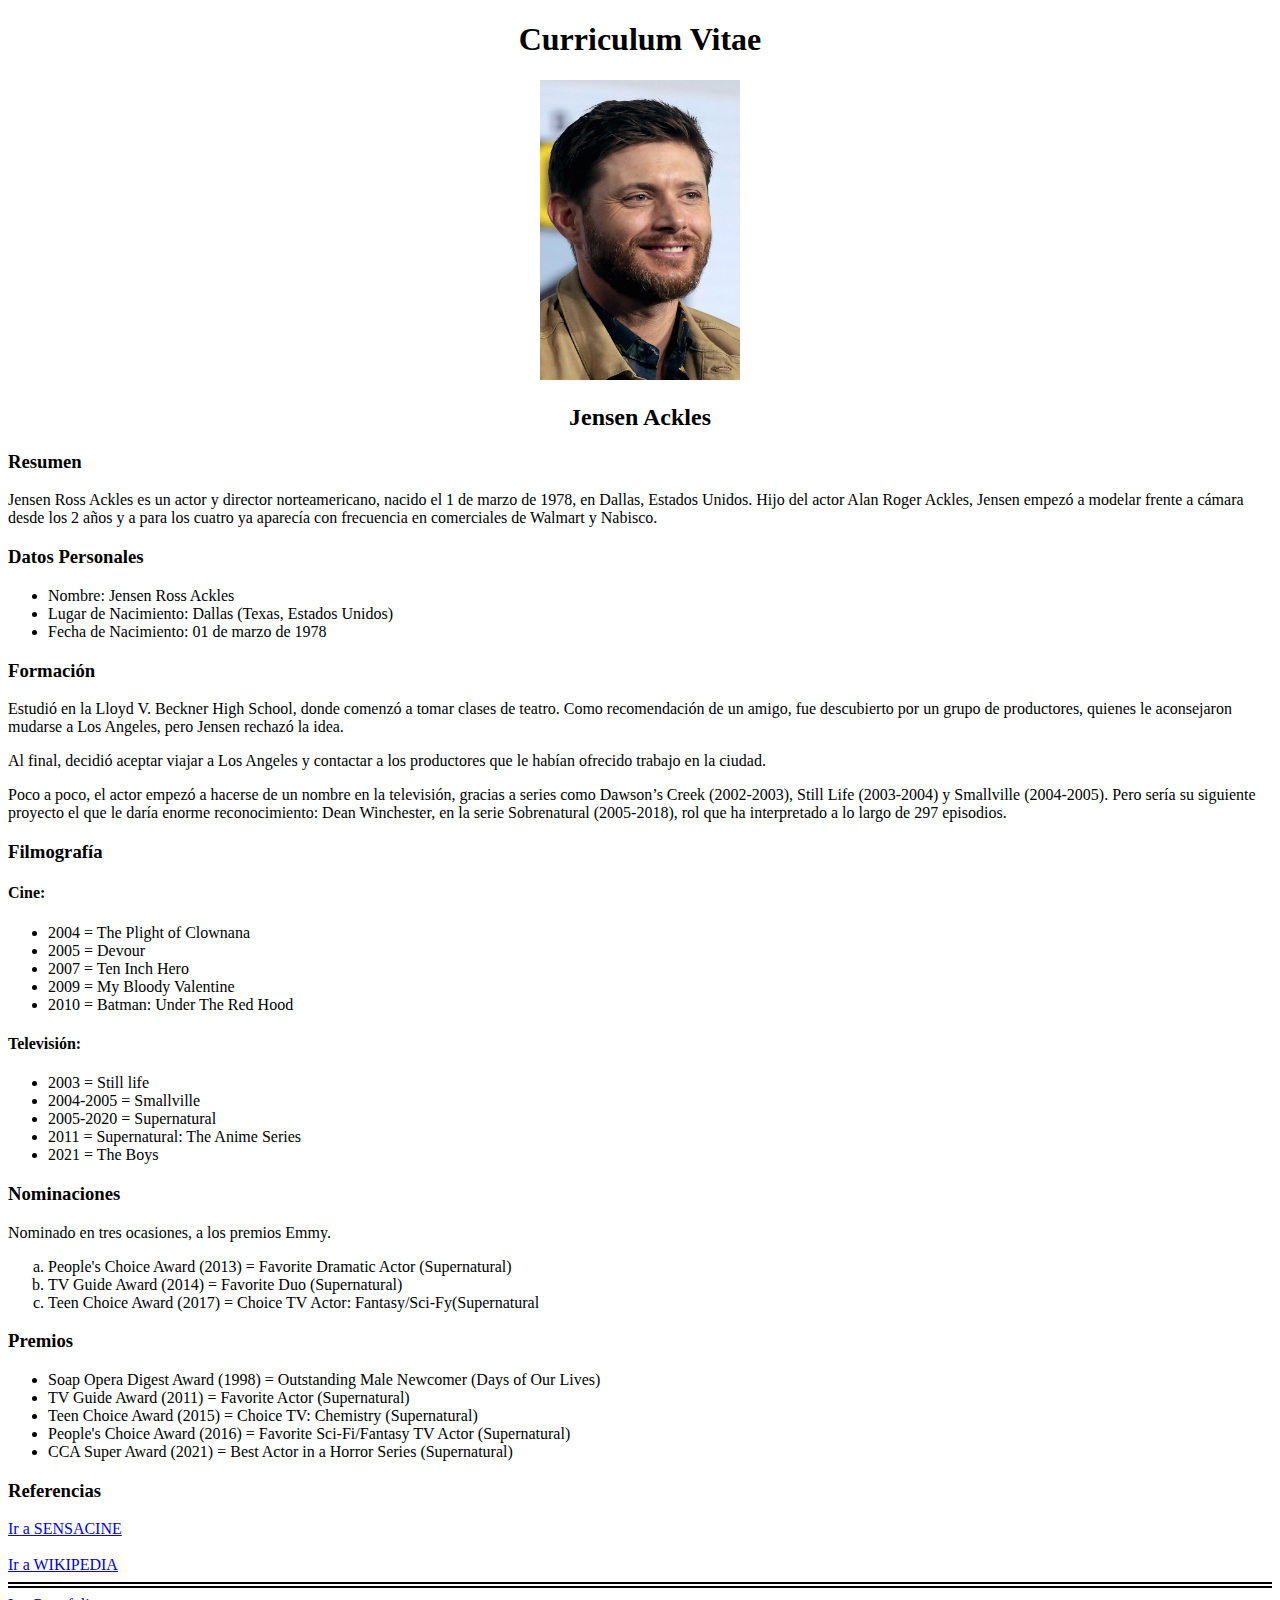
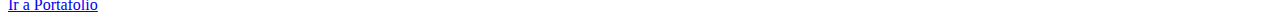
<file: index.html>
<!DOCTYPE html>
<html lang="en">

<head>
    <meta charset="UTF-8">
    <meta http-equiv="X-UA-Compatible" content="IE=edge">
    <meta name="viewport" content="width=device-width, initial-scale=1.0">
    <link rel="shortcut icon" href="assets/img/Dean.png" type="image/x-icon">
    <title>CV Jensen</title>
    <link rel="stylesheet" href="assets/css/main.css">
</head>

<body>
    <h1 style="text-align: center;">Curriculum Vitae</h1>
    <div style="text-align:center;">
        <img src="assets/img/Jensen_Ackles.jpg" alt="Foto Jensen Ackles">
        <h2>Jensen Ackles</h2>
    </div>
    <h3>Resumen</h3>
    <p>Jensen Ross Ackles es un actor y director norteamericano, nacido el 1 de marzo de 1978, en Dallas, Estados
        Unidos. Hijo del actor Alan Roger Ackles, Jensen empezó a modelar frente a cámara desde los 2 años y a para
        los cuatro ya aparecía con frecuencia en comerciales de Walmart y Nabisco.</p>

    <h3>Datos Personales</h3>
    <ul>
        <li>Nombre: Jensen Ross Ackles</li>
        <li>Lugar de Nacimiento: Dallas (Texas, Estados Unidos)</li>
        <li>Fecha de Nacimiento: 01 de marzo de 1978</li>
    </ul>

    <h3>Formación</h3>
    <p>Estudió en la Lloyd V. Beckner High School, donde comenzó a tomar clases de teatro. Como recomendación de un
        amigo, fue descubierto por un grupo de productores, quienes le aconsejaron mudarse a Los Angeles, pero
        Jensen rechazó la idea.</p>
    <p>Al final, decidió aceptar viajar a Los Angeles y contactar a los productores que le habían ofrecido trabajo
        en la ciudad.</p>
    <p>Poco a poco, el actor empezó a hacerse de un nombre en la televisión, gracias a series como Dawson’s Creek
        (2002-2003), Still Life (2003-2004) y Smallville (2004-2005). Pero sería su siguiente proyecto el que le
        daría enorme reconocimiento: Dean Winchester, en la serie Sobrenatural (2005-2018), rol que ha interpretado
        a lo largo de 297 episodios.</p>
    <h3>Filmografía</h3>
    <h4>Cine:</h4>
    <ul>
        <li>2004 = The Plight of Clownana</li>
        <li>2005 = Devour</li>
        <li>2007 = Ten Inch Hero</li>
        <li>2009 = My Bloody Valentine</li>
        <li>2010 = Batman: Under The Red Hood</li>
    </ul>
    <h4>Televisión:</h4>
    <ul>
        <li>2003 = Still life </li>
        <li>2004-2005 = Smallville</li>
        <li>2005-2020 = Supernatural</li>
        <li>2011 = Supernatural: The Anime Series</li>
        <li>2021 = The Boys</li>
    </ul>

    <h3>Nominaciones</h3>
    <p>Nominado en tres ocasiones, a los premios Emmy.</p>
    <ol type="a">
        <li>People's Choice Award (2013) = Favorite Dramatic Actor (Supernatural)</li>
        <li>TV Guide Award (2014) = Favorite Duo (Supernatural)</li>
        <li>Teen Choice Award (2017) = Choice TV Actor: Fantasy/Sci-Fy(Supernatural</li>
    </ol>
    <h3>Premios</h3>
    <ul>
        <li>Soap Opera Digest Award (1998) = Outstanding Male Newcomer (Days of Our Lives)</li>
        <li>TV Guide Award (2011) = Favorite Actor (Supernatural)</li>
        <li>Teen Choice Award (2015) = Choice TV: Chemistry (Supernatural)</li>
        <li>People's Choice Award (2016) = Favorite Sci-Fi/Fantasy TV Actor (Supernatural)</li>
        <li>CCA Super Award (2021) = Best Actor in a Horror Series (Supernatural)</li>
    </ul>

    <h3>Referencias</h3>
    <a href="https://www.sensacine.com.mx/actores/actor-104907/biografia/" target="_blank">Ir a SENSACINE</a>
    <br>
    <br>
    <a href="https://es.wikipedia.org/wiki/Jensen_Ackles" target="_blank">Ir a WIKIPEDIA</a>

    <hr style="border:0px; border-top: 6px double #000;">
    <a href="portafolio.html">Ir a Portafolio</a>
</body>

</html>
</file>
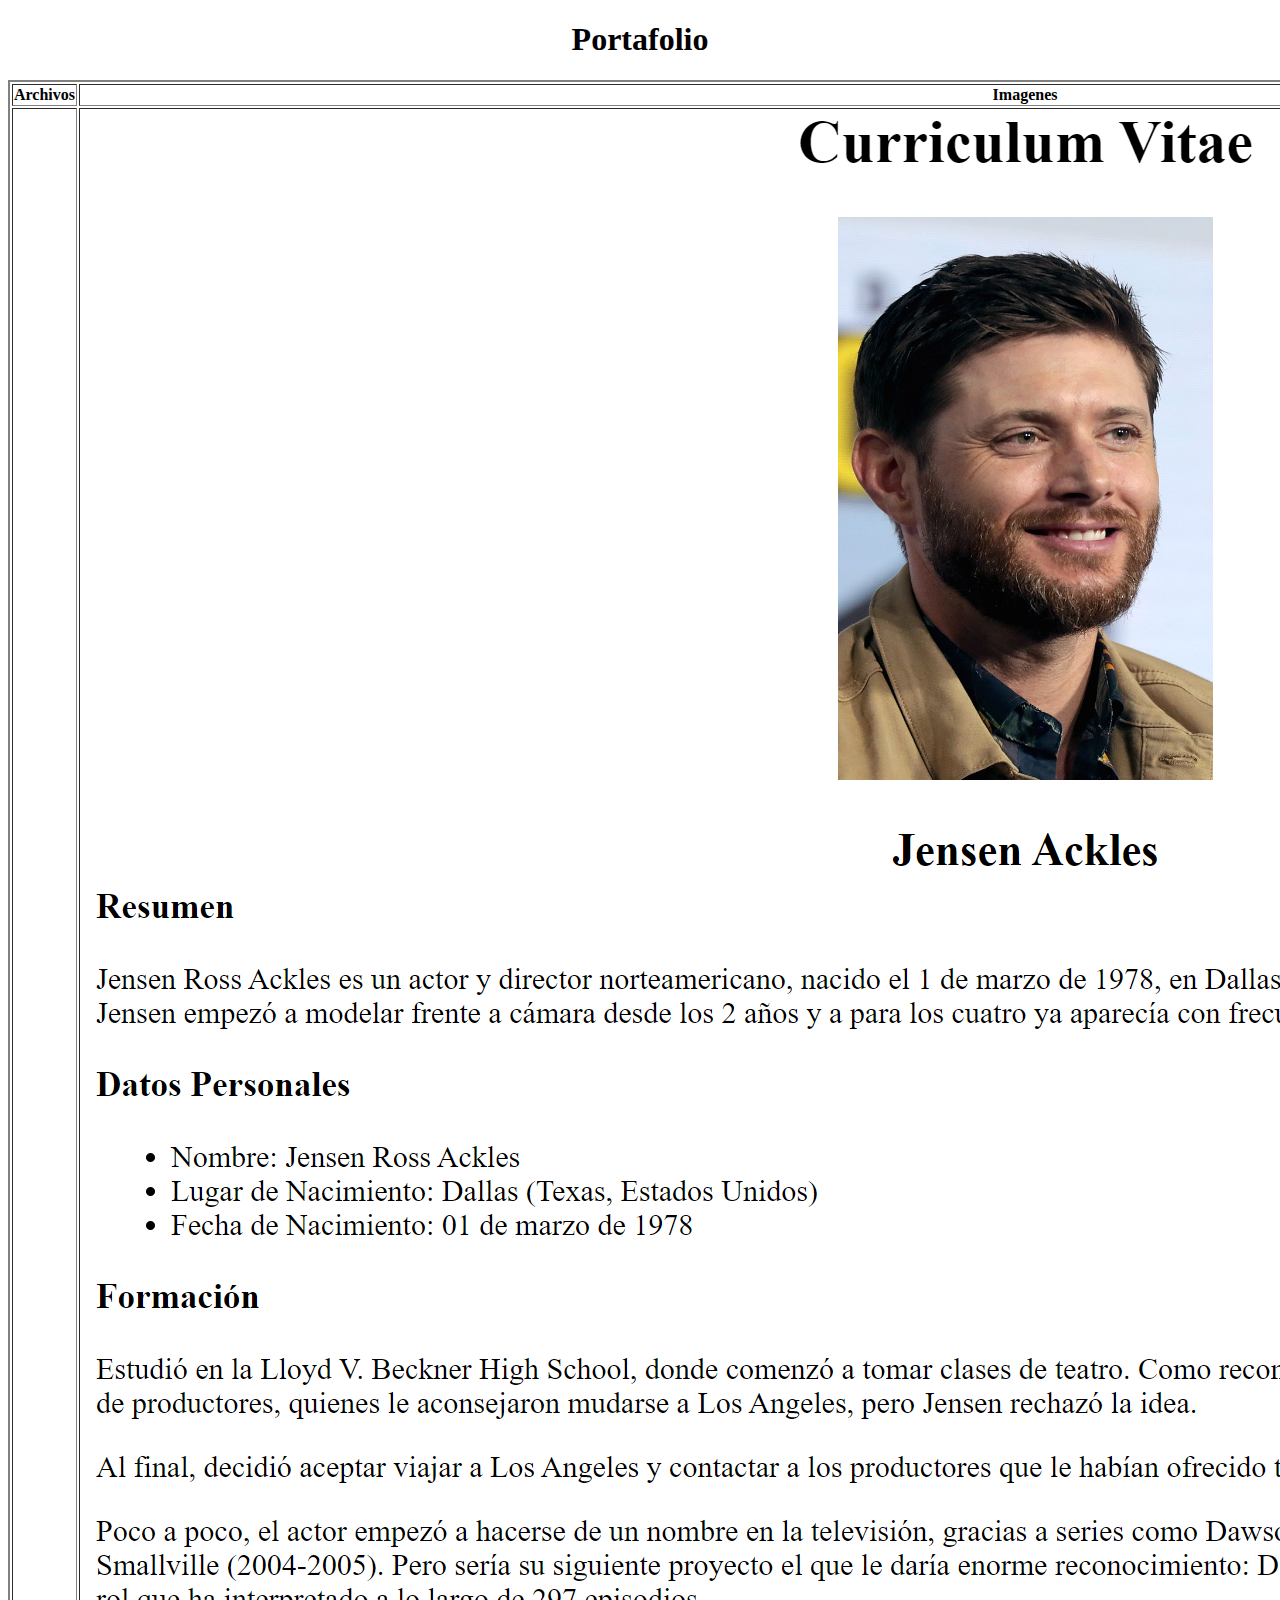
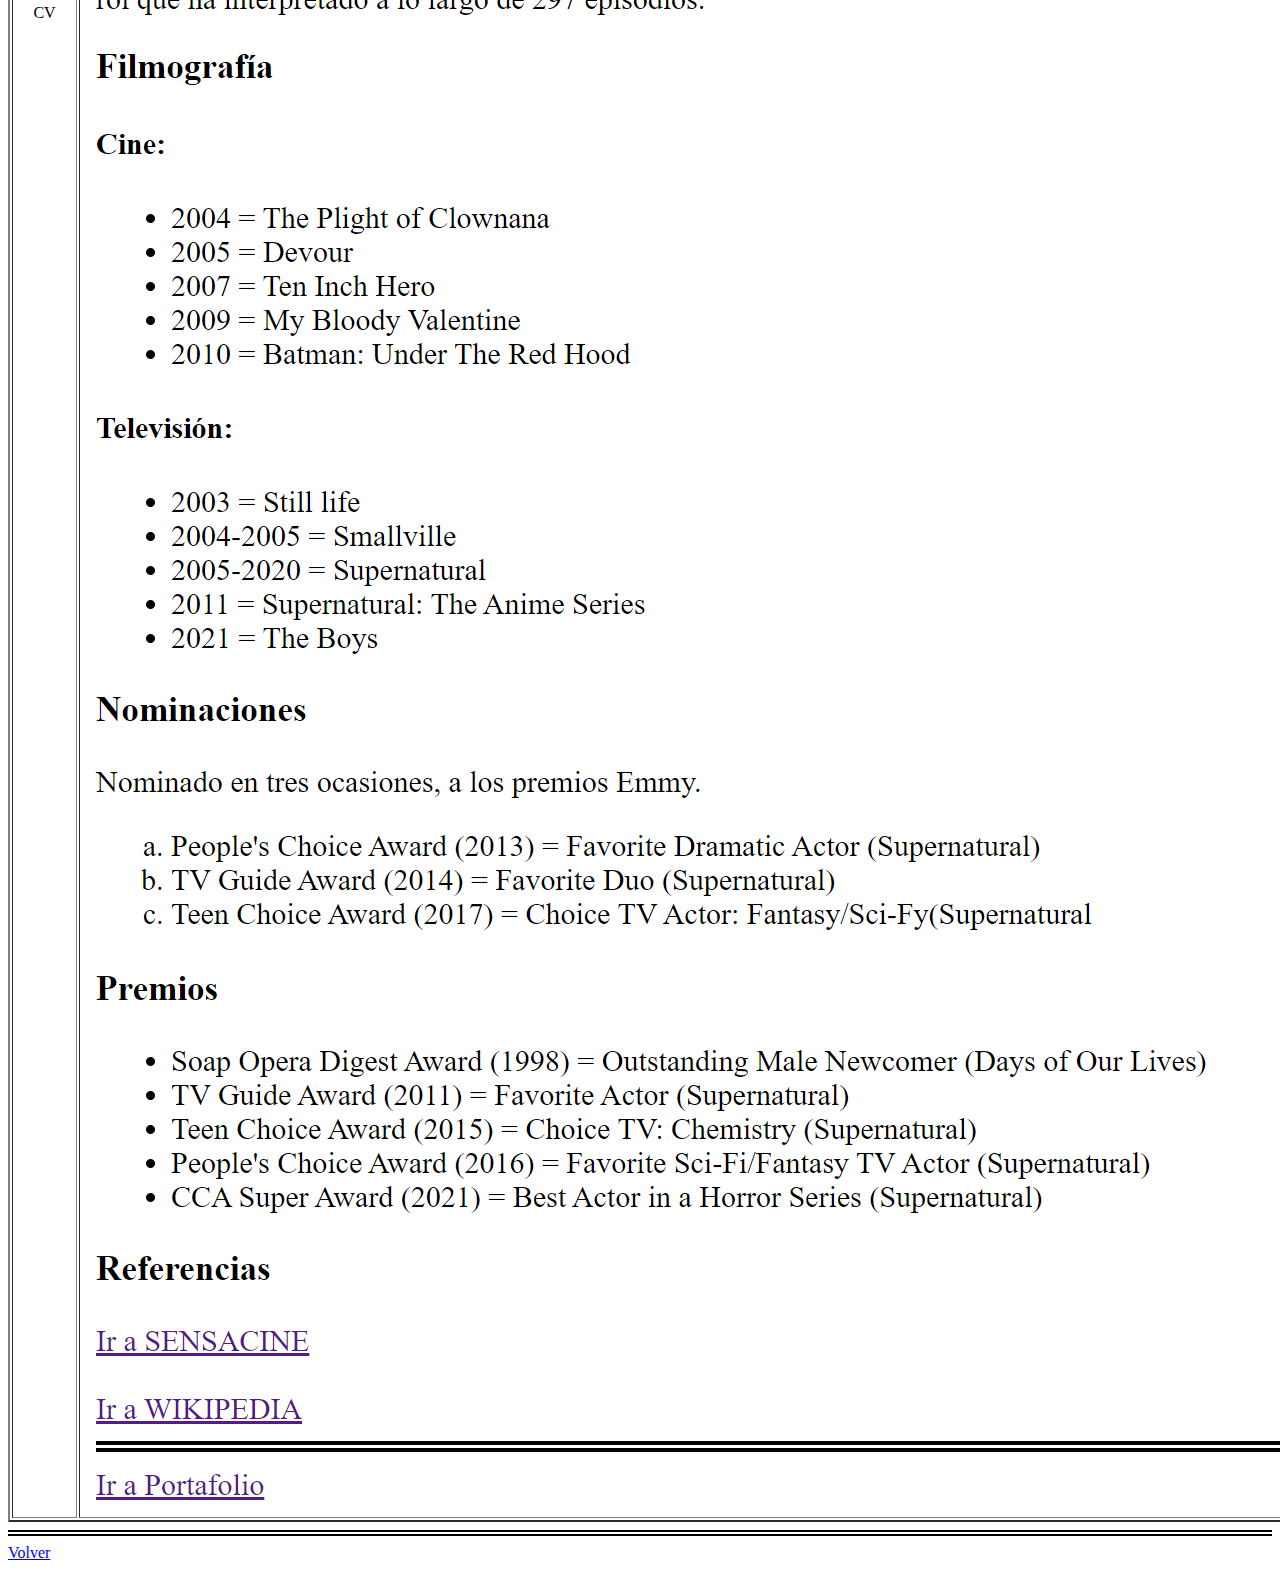
<file: portafolio.html>
<!DOCTYPE html>
<html lang="en">

<head>
    <meta charset="UTF-8">
    <meta http-equiv="X-UA-Compatible" content="IE=edge">
    <meta name="viewport" content="width=device-width, initial-scale=1.0">
    <link rel="shortcut icon" href="assets/img/Calf_100.png" type="image/x-icon">
    <title>Portafolio</title>
</head>

<body>
    <h1 style="text-align: center;">Portafolio</h1>

    <table border="2" style="margin: 0 auto;">
        <tr>
            <th>Archivos</th>
            <th>Imagenes</th>
        </tr>
        <tr>
            <td style="text-align: center;">CV</td>
            <td>
                <img src="assets/img/Captura_pantalla_1.png" alt="Imagen de muestra 1">
                <br>
                <img src="assets/img/Captura_pantalla_2.png" alt="Imagen de muestra 2">
                <br>
                <img src="assets/img/Captura_pantalla_3.png" alt="Imagen de muestra 3">
                <br>
                <img src="assets/img/Captura_pantalla_4.png" alt="Imagen de muestra 4">
            </td>
        </tr>
    </table>

    <hr style="border:0px; border-top: 6px double #000;">
    <a href="index.html">Volver</a>
</body>

</html>
</file>
<file: assets/css/main.css>
img{
    width: 200px; 
    height: 300px; 
}
</file>
